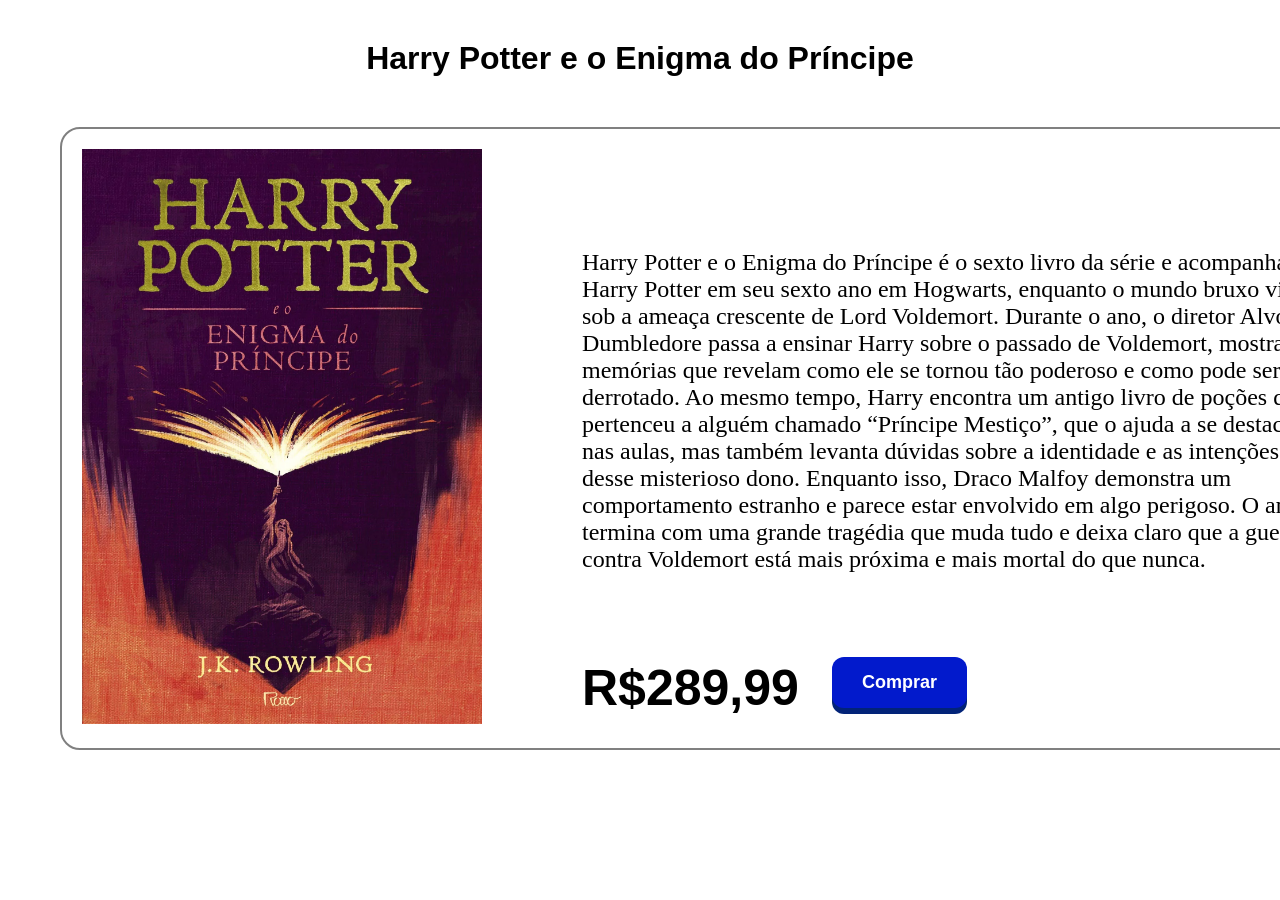
<file: enigma.html>
<!DOCTYPE html>
<html lang="en">
<head>
    <meta charset="UTF-8">
    <meta name="viewport" content="width=device-width, initial-scale=1.0">
    <link rel="stylesheet" href="pedra.css">
    <title>A Câmara Secreta</title>
</head>
<body>
    <h1>Harry Potter e o Enigma do Príncipe</h1>
    <div class="dad">
        <h1>R$289,99</h1>
        <img src="img/enigma.png" class="pedra">
        <a href="pedra2.html" target="_blank"><button class="btn">Comprar</button></a>
        <p>Harry Potter e o Enigma do Príncipe é o sexto livro da série e acompanha Harry Potter em seu sexto ano em Hogwarts, enquanto o mundo bruxo vive sob a ameaça crescente de Lord Voldemort.

Durante o ano, o diretor Alvo Dumbledore passa a ensinar Harry sobre o passado de Voldemort, mostrando memórias que revelam como ele se tornou tão poderoso e como pode ser derrotado. Ao mesmo tempo, Harry encontra um antigo livro de poções que pertenceu a alguém chamado “Príncipe Mestiço”, que o ajuda a se destacar nas aulas, mas também levanta dúvidas sobre a identidade e as intenções desse misterioso dono.

Enquanto isso, Draco Malfoy demonstra um comportamento estranho e parece estar envolvido em algo perigoso. O ano termina com uma grande tragédia que muda tudo e deixa claro que a guerra contra Voldemort está mais próxima e mais mortal do que nunca.</p>
    </div>
</body>
</html>
</file>
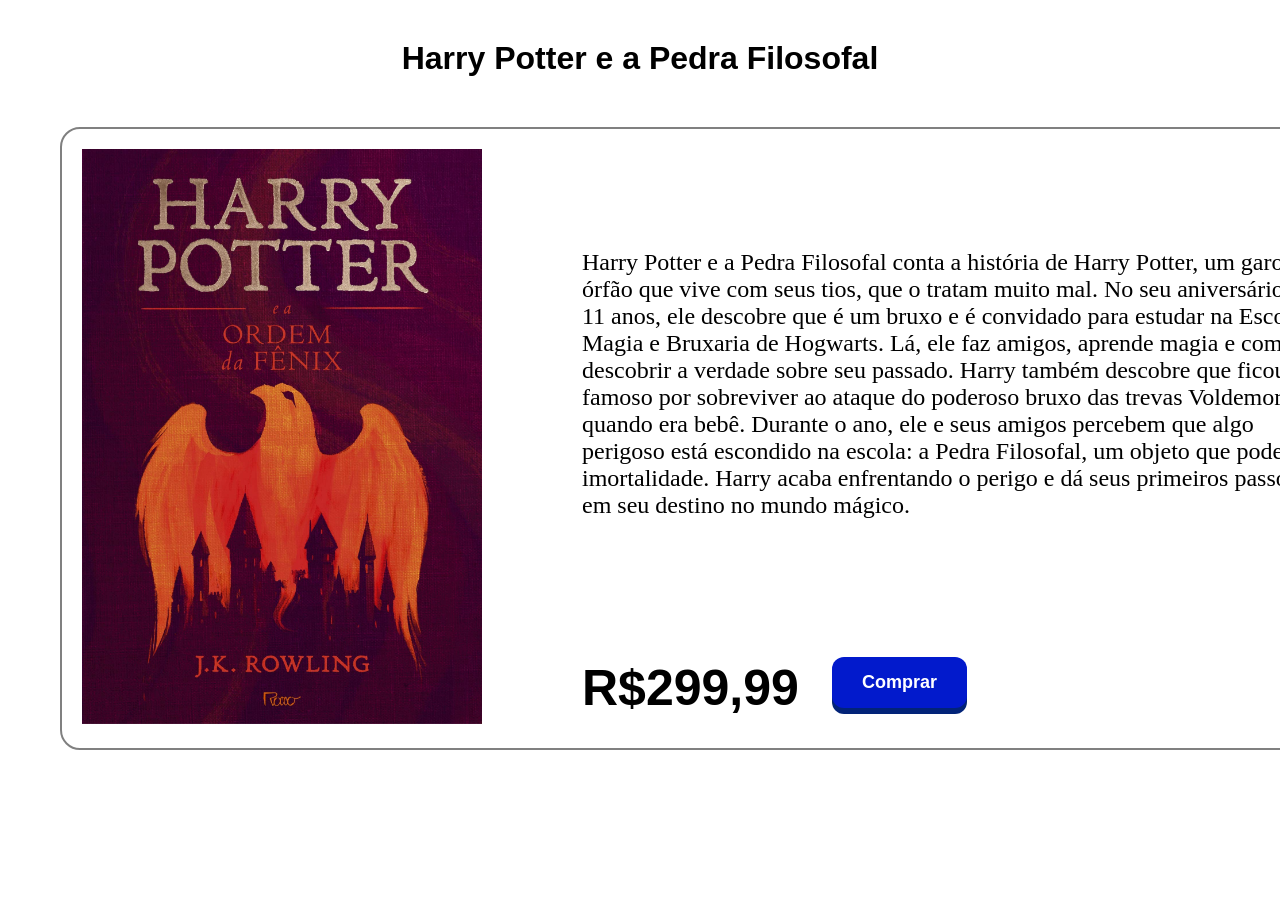
<file: fenix.html>
<!DOCTYPE html>
<html lang="en">
<head>
    <meta charset="UTF-8">
    <meta name="viewport" content="width=device-width, initial-scale=1.0">
    <link rel="stylesheet" href="pedra.css">
    <title>A Pedra Filosofal</title>
</head>
<body>
    <h1>Harry Potter e a Pedra Filosofal</h1>
    <div class="dad">
        <h1>R$299,99</h1>
        <img src="img/fenix.png" class="pedra">
        <a href="pedra2.html" target="_blank"><button class="btn">Comprar</button></a>
        <p>Harry Potter e a Pedra Filosofal conta a história de Harry Potter, um garoto órfão que vive com seus tios, que o tratam muito mal. No seu aniversário de 11 anos, 
        ele descobre que é um bruxo e é convidado para estudar na Escola de Magia e Bruxaria de Hogwarts. Lá, ele faz amigos, aprende magia e começa a descobrir a verdade sobre seu passado.
        Harry também descobre que ficou famoso por sobreviver ao ataque do poderoso bruxo das trevas Voldemort quando era bebê. Durante o ano, ele e seus amigos percebem que algo perigoso está escondido na escola: 
        a Pedra Filosofal, um objeto que pode dar imortalidade. Harry acaba enfrentando o perigo e dá seus primeiros passos em seu destino no mundo mágico.</p>
    </div>
</body>
</html>
</file>
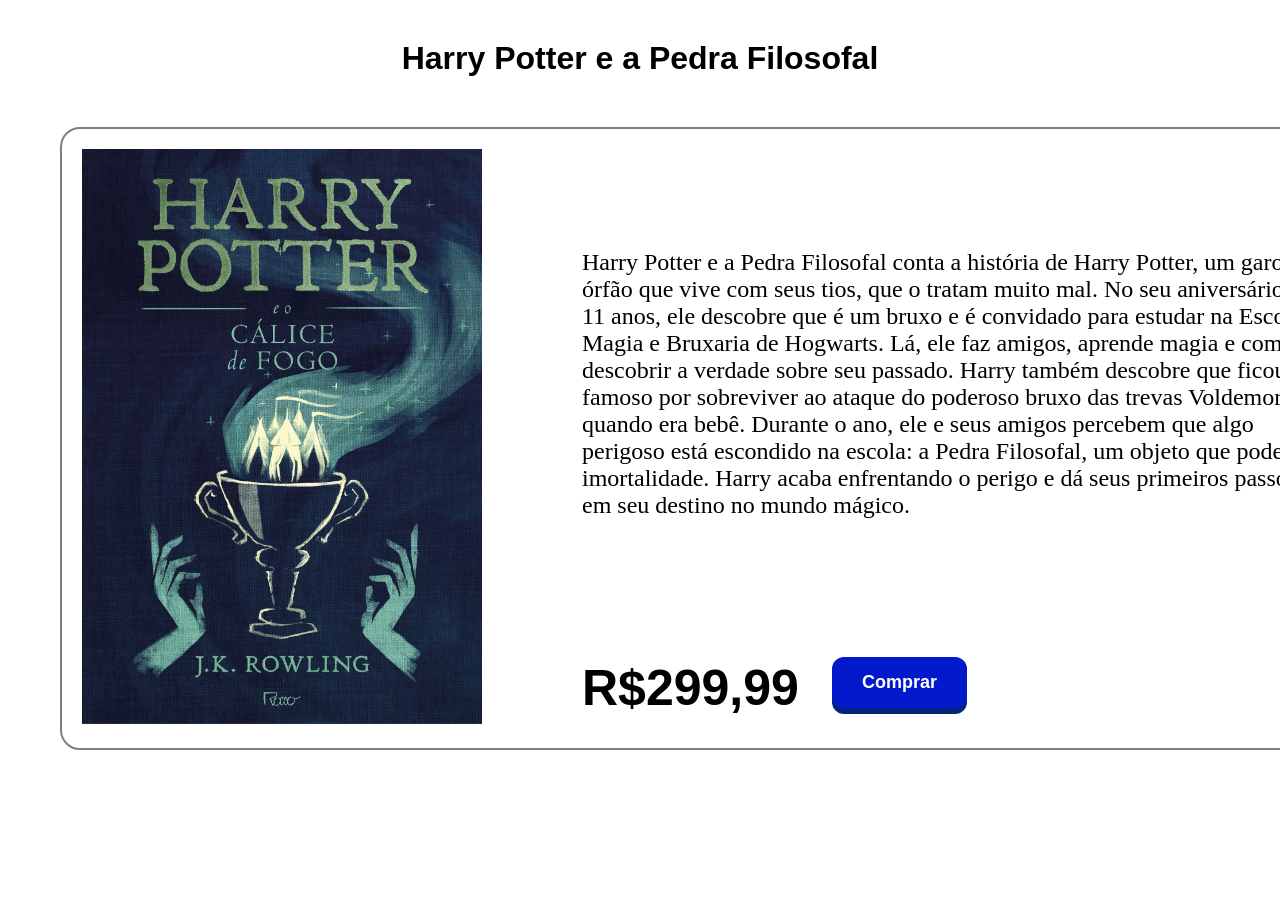
<file: fogo.html>
<!DOCTYPE html>
<html lang="en">
<head>
    <meta charset="UTF-8">
    <meta name="viewport" content="width=device-width, initial-scale=1.0">
    <link rel="stylesheet" href="pedra.css">
    <title>A Pedra Filosofal</title>
</head>
<body>
    <h1>Harry Potter e a Pedra Filosofal</h1>
    <div class="dad">
        <h1>R$299,99</h1>
        <img src="img/fogo.png" class="pedra">
        <a href="pedra2.html" target="_blank"><button class="btn">Comprar</button></a>
        <p>Harry Potter e a Pedra Filosofal conta a história de Harry Potter, um garoto órfão que vive com seus tios, que o tratam muito mal. No seu aniversário de 11 anos, 
        ele descobre que é um bruxo e é convidado para estudar na Escola de Magia e Bruxaria de Hogwarts. Lá, ele faz amigos, aprende magia e começa a descobrir a verdade sobre seu passado.
        Harry também descobre que ficou famoso por sobreviver ao ataque do poderoso bruxo das trevas Voldemort quando era bebê. Durante o ano, ele e seus amigos percebem que algo perigoso está escondido na escola: 
        a Pedra Filosofal, um objeto que pode dar imortalidade. Harry acaba enfrentando o perigo e dá seus primeiros passos em seu destino no mundo mágico.</p>
    </div>
</body>
</html>
</file>
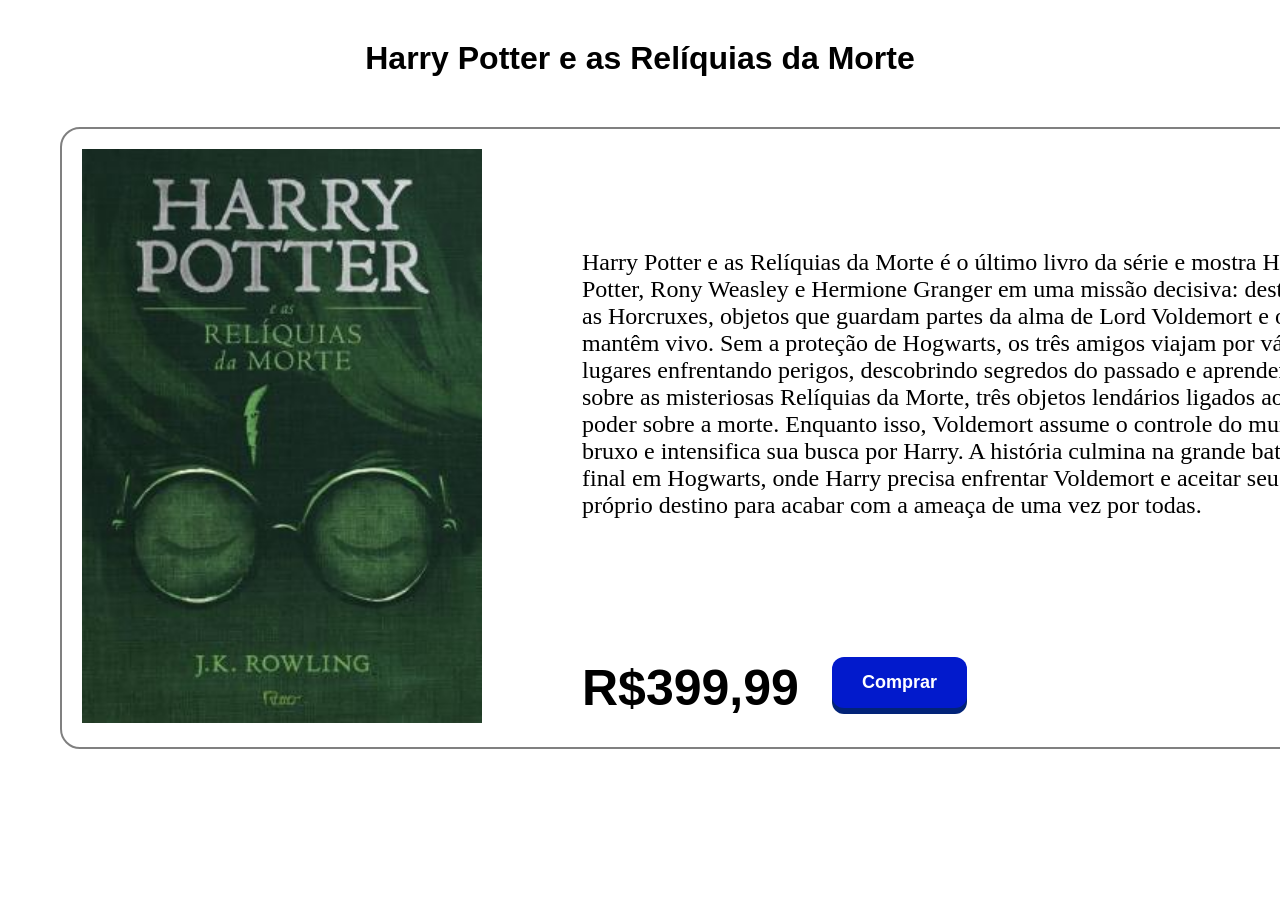
<file: morte.html>
<!DOCTYPE html>
<html lang="en">
<head>
    <meta charset="UTF-8">
    <meta name="viewport" content="width=device-width, initial-scale=1.0">
    <link rel="stylesheet" href="pedra.css">
    <title>As Relíquias da Morte</title>
</head>
<body>
    <h1>Harry Potter e as Relíquias da Morte</h1>
    <div class="dad">
        <h1>R$399,99</h1>
        <img src="img/morte.png" class="pedra">
        <a href="pedra2.html" target="_blank"><button class="btn">Comprar</button></a>
        <p>Harry Potter e as Relíquias da Morte é o último livro da série e mostra Harry Potter, Rony Weasley e Hermione Granger em uma missão decisiva: destruir as Horcruxes, objetos que guardam partes da alma de Lord Voldemort e o mantêm vivo.

Sem a proteção de Hogwarts, os três amigos viajam por vários lugares enfrentando perigos, descobrindo segredos do passado e aprendendo sobre as misteriosas Relíquias da Morte, três objetos lendários ligados ao poder sobre a morte. Enquanto isso, Voldemort assume o controle do mundo bruxo e intensifica sua busca por Harry.

A história culmina na grande batalha final em Hogwarts, onde Harry precisa enfrentar Voldemort e aceitar seu próprio destino para acabar com a ameaça de uma vez por todas.</p>
    </div>
</body>
</html>
</file>
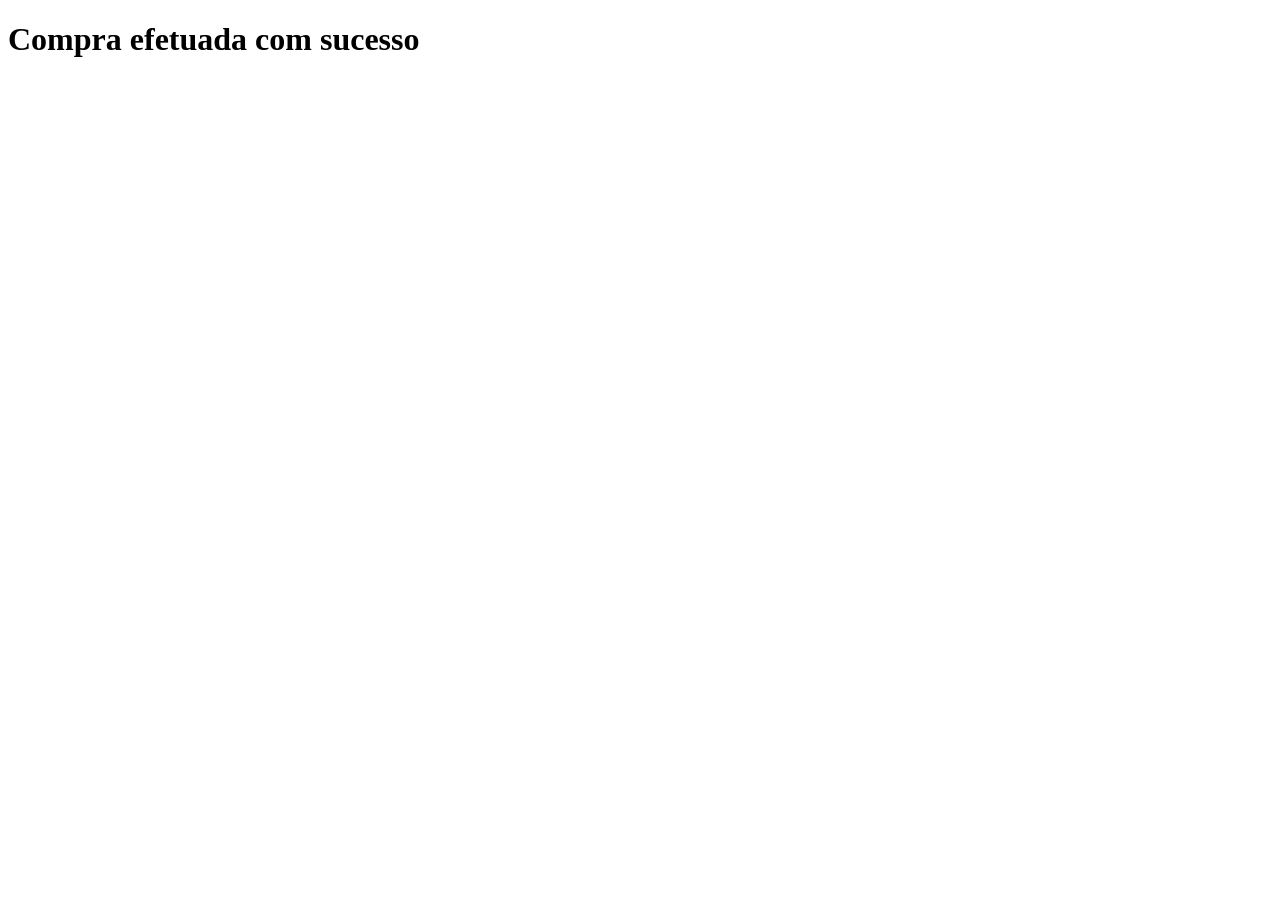
<file: pedra2.html>
<!DOCTYPE html>
<html lang="en">
<head>
    <meta charset="UTF-8">
    <meta name="viewport" content="width=device-width, initial-scale=1.0">
    <title>Compra</title>
</head>
<body>
    <h1>Compra efetuada com sucesso</h1>
</body>
</html>
</file>
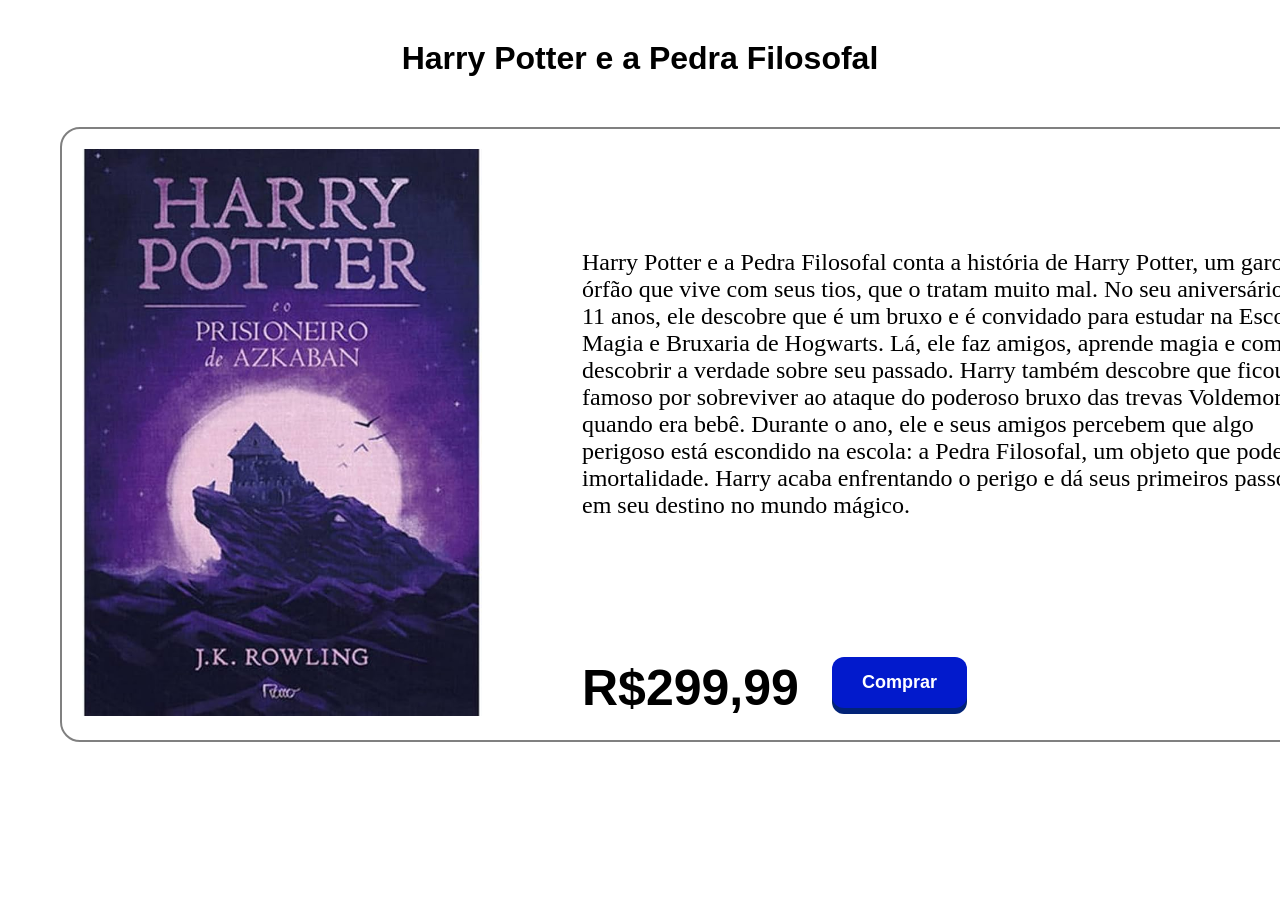
<file: prisao.html>
<!DOCTYPE html>
<html lang="en">
<head>
    <meta charset="UTF-8">
    <meta name="viewport" content="width=device-width, initial-scale=1.0">
    <link rel="stylesheet" href="pedra.css">
    <title>A Pedra Filosofal</title>
</head>
<body>
    <h1>Harry Potter e a Pedra Filosofal</h1>
    <div class="dad">
        <h1>R$299,99</h1>
        <img src="img/prisao.png" class="pedra">
        <a href="pedra2.html" target="_blank"><button class="btn">Comprar</button></a>
        <p>Harry Potter e a Pedra Filosofal conta a história de Harry Potter, um garoto órfão que vive com seus tios, que o tratam muito mal. No seu aniversário de 11 anos, 
        ele descobre que é um bruxo e é convidado para estudar na Escola de Magia e Bruxaria de Hogwarts. Lá, ele faz amigos, aprende magia e começa a descobrir a verdade sobre seu passado.
        Harry também descobre que ficou famoso por sobreviver ao ataque do poderoso bruxo das trevas Voldemort quando era bebê. Durante o ano, ele e seus amigos percebem que algo perigoso está escondido na escola: 
        a Pedra Filosofal, um objeto que pode dar imortalidade. Harry acaba enfrentando o perigo e dá seus primeiros passos em seu destino no mundo mágico.</p>
    </div>
</body>
</html>
</file>
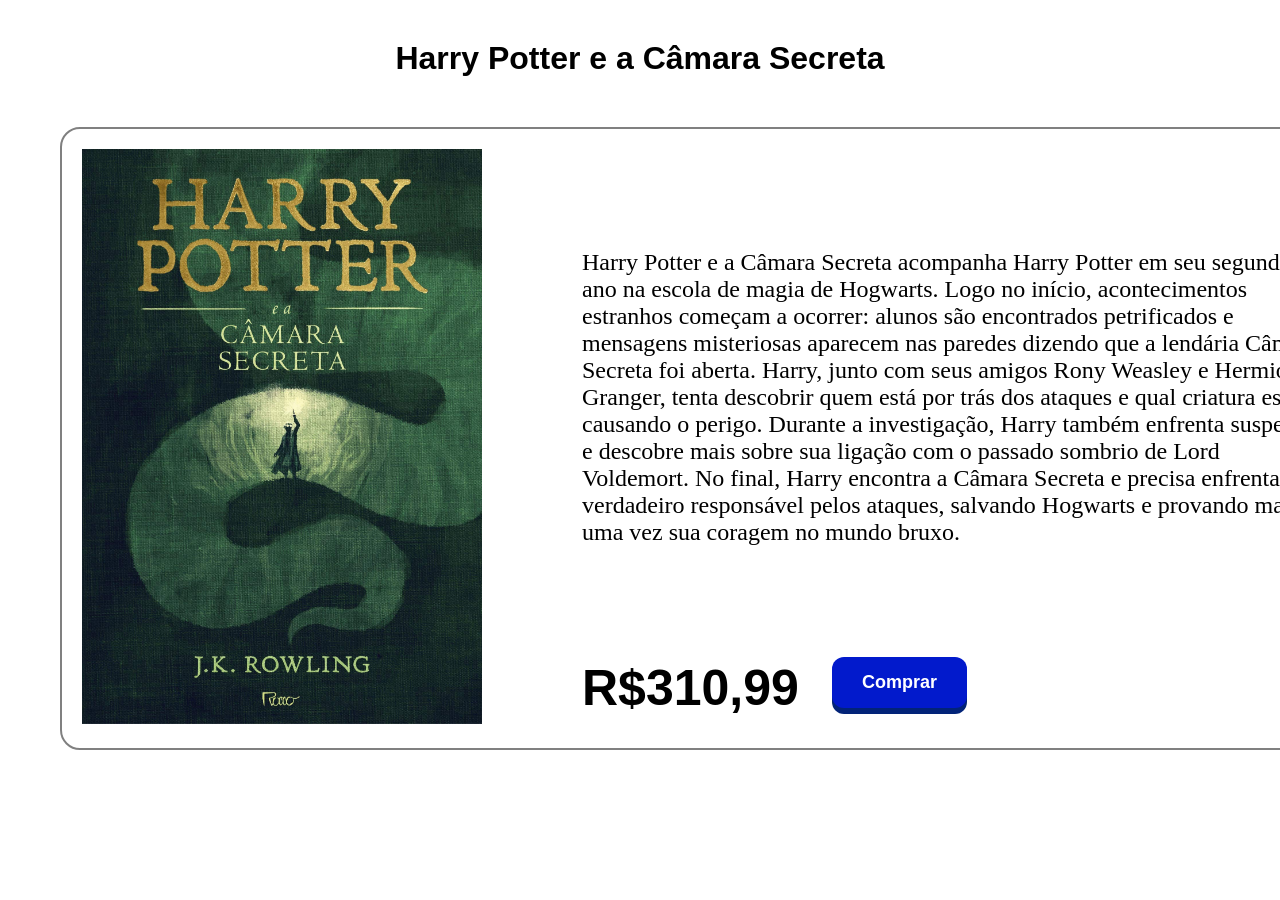
<file: secreta.html>
<!DOCTYPE html>
<html lang="en">
<head>
    <meta charset="UTF-8">
    <meta name="viewport" content="width=device-width, initial-scale=1.0">
    <link rel="stylesheet" href="pedra.css">
    <title>A Câmara Secreta</title>
</head>
<body>
    <h1>Harry Potter e a Câmara Secreta</h1>
    <div class="dad">
        <h1>R$310,99</h1>
        <img src="img/secreta.png" class="pedra">
        <a href="pedra2.html" target="_blank"><button class="btn">Comprar</button></a>
        <p>Harry Potter e a Câmara Secreta acompanha Harry Potter em seu segundo ano na escola de magia de Hogwarts. Logo no início, acontecimentos estranhos começam a ocorrer: alunos são encontrados petrificados e mensagens misteriosas aparecem nas paredes dizendo que a lendária Câmara Secreta foi aberta.

Harry, junto com seus amigos Rony Weasley e Hermione Granger, tenta descobrir quem está por trás dos ataques e qual criatura está causando o perigo. Durante a investigação, Harry também enfrenta suspeitas e descobre mais sobre sua ligação com o passado sombrio de Lord Voldemort.

No final, Harry encontra a Câmara Secreta e precisa enfrentar o verdadeiro responsável pelos ataques, salvando Hogwarts e provando mais uma vez sua coragem no mundo bruxo.</p>
    </div>
</body>
</html>
</file>
<file: pedra.css>
*{
    margin: 20px;
}

h1{
    font-family: Arial, sans-serif;
    text-align: center;
    margin-bottom: 50px;
}

.pedra{
    width: 400px;
    margin: auto;
    padding: 20px;

}

.dad{
    position: relative;
    width: 1500px;
    height: auto;
    border: 2px solid gray;
    background-color: white;
    border-radius: 20px;
}

.dad h1{
    position: absolute;
    top: 510px;
    left:500px;
    font-size: 50px;
}

.btn{

    background-color: #021acc;
    color: white;

    border: none;
    border-radius: 12px;

    padding: 15px 30px;

    font-size: 18px;
    font-weight: bold;

    cursor: pointer;

    box-shadow: 0 6px 0 #022378;

    transition: all 0.1s ease;
}

.btn:hover{
    background-color: #011a95;
}

.btn:active{

    transform: translateY(6px);

    box-shadow: 0 0 0 #022378;

}

.dad button{
    position: absolute;
    top: 508px;
    left: 750px;
}

.dad p{
    position: absolute;
    top: 100px;
    left: 500px;
    width: 50%;
    font-size: 24px;
}
</file>
